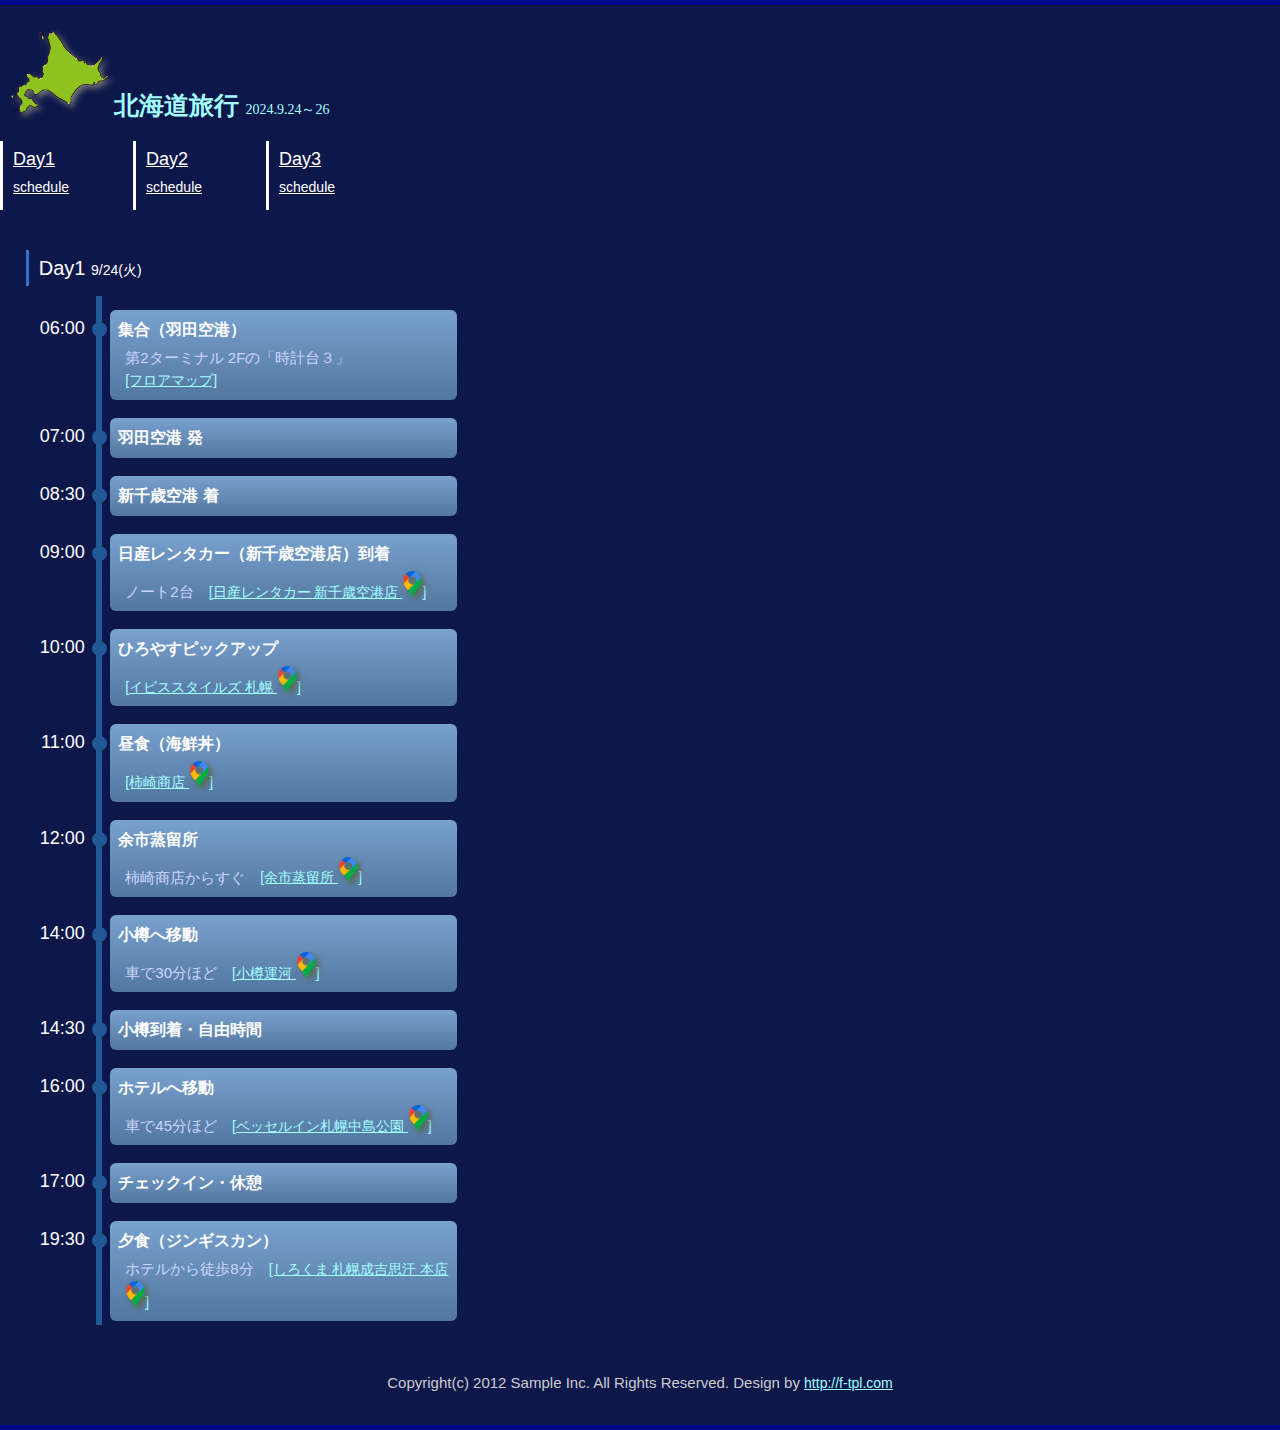
<file: index.html>
<!DOCTYPE html>
<html dir="ltr" lang="ja">
<head>
<meta charset="UTF-8">
<meta name="viewport" content="width=device-width, user-scalable=yes, maximum-scale=1.0, minimum-scale=1.0">
<meta name="description" content="北海道2024">
<meta name="keywords" content="">
<title>北海道2024 | 9/24～26</title>
<link rel="stylesheet" href="style.css" type="text/css" media="screen">
<!--[if lt IE 9]>
<script src="js/html5.js"></script>
<script src="js/css3-mediaqueries.js"></script>
<![endif]-->
</head>
<body>
<!-- ヘッダー -->
<div id="header">
	<div class="inner">
		<!-- ロゴ -->
		<div class="logo">
			<img src="images/Hokkaido.png" width="100px">
			<a href="index.html">北海道旅行 <span>2024.9.24～26</span></a>
		</div>
		<!-- / ロゴ -->
    </div>  
	
	<!-- トップナビゲーション -->
	<ul id="topnav">
		<li><a href="index.html">Day1<br><span>schedule</span></a></li>
		<li><a href="Day2.html">Day2<br><span>schedule</span></a></li>
		<li><a href="Day3.html">Day3<br><span>schedule</span></a></li>
	</ul>
	<!-- トップナビゲーション -->

</div>
<!-- / ヘッダー -->

<div id="wrapper">
	<!-- コンテンツ -->
	<section id="main">
		<section class="content">
			<h3 class="heading">Day1 <span style="font-size: 14px;">9/24(火)</span></h3>
			<div>
				<ul class="time-schedule">
					<li>
						<span class="time">06:00</span>
						<div class="sch_box">
							<p class="sch_title">集合（羽田空港）</p>
							<p class="sch_tx">第2ターミナル 2Fの「時計台３」
								<br><a href="https://tokyo-haneda.com/floor/terminal2/2nd_floor.html?pin=map1,TENANT_0010,/shop_and_dine/detail/tenant_00293.html">[フロアマップ]</a>
							</p>
						</div>
					</li>
					<li>
						<span class="time">07:00</span>
						<div class="sch_box">
							<p class="sch_title">羽田空港 発</p>
						</div>
					</li>
					<li>
						<span class="time">08:30</span>
						<div class="sch_box">
							<p class="sch_title">新千歳空港 着</p>
						</div>
					</li>
					<li>
						<span class="time">09:00</span>
						<div class="sch_box">
							<p class="sch_title">日産レンタカー（新千歳空港店）到着</p>
							<p class="sch_tx">
								ノート2台　<a href="https://maps.app.goo.gl/vRu3ushMwXqAxJ816">[日産レンタカー 新千歳空港店
									<img src="images/google_maps_logo_icon.png", width="20px">]</a>
							</p>
						</div>
					</li>
					<li>
						<span class="time">10:00</span>
						<div class="sch_box">
							<p class="sch_title">ひろやすピックアップ</p>
							<p class="sch_tx">
								<a href="https://maps.app.goo.gl/yDSrXETHTaBzXiJx7">[イビススタイルズ 札幌
									<img src="images/google_maps_logo_icon.png", width="20px">]</a>
							</p>
						</div>
					</li>
					<li>
						<span class="time">11:00</span>
						<div class="sch_box">
							<p class="sch_title">昼食（海鮮丼）</p>
							<p class="sch_tx">
								<a href="https://maps.app.goo.gl/8Y5K7Ru6tyJQ5r5r8">[柿崎商店
									<img src="images/google_maps_logo_icon.png", width="20px">]</a>
							</p>
						</div>
					</li>
					<li>
						<span class="time">12:00</span>
						<div class="sch_box">
							<p class="sch_title">余市蒸留所</p>
							<p class="sch_tx">
								柿崎商店からすぐ　<a href="https://maps.app.goo.gl/CfJR9GEmzuZqLYqJ8">[余市蒸留所
									<img src="images/google_maps_logo_icon.png", width="20px">]</a>
							</p>
						</div>
					</li>
					<li>
						<span class="time">14:00</span>
						<div class="sch_box">
							<p class="sch_title">小樽へ移動</p>
							<p class="sch_tx">
								車で30分ほど　<a href="https://maps.app.goo.gl/nzBW76jpuCSHNL5NA">[小樽運河
									<img src="images/google_maps_logo_icon.png", width="20px">]</a>
							</p>
						</div>
					</li>
					<li>
						<span class="time">14:30</span>
						<div class="sch_box">
							<p class="sch_title">小樽到着・自由時間</p>
						</div>
					</li>
					<li>
						<span class="time">16:00</span>
						<div class="sch_box">
							<p class="sch_title">ホテルへ移動</p>
							<p class="sch_tx">
								車で45分ほど　<a href="https://maps.app.goo.gl/cEy18NyvpaTJvgUC9">[ベッセルイン札幌中島公園
									<img src="images/google_maps_logo_icon.png", width="20px">]</a>
							</p>
						</div>
					</li>
					<li>
						<span class="time">17:00</span>
						<div class="sch_box">
							<p class="sch_title">チェックイン・休憩</p>
						</div>
					</li>
					<li>
						<span class="time">19:30</span>
						<div class="sch_box">
							<p class="sch_title">夕食（ジンギスカン）</p>
							<p class="sch_tx">
								ホテルから徒歩8分　<a href="https://maps.app.goo.gl/4uUroJvsb2j6toVE8">[しろくま 札幌成吉思汗 本店
									<img src="images/google_maps_logo_icon.png", width="20px">]</a>
							</p>
						</div>
					</li>
				</ul>
			</div>
		</section>
	</section>
</div>




<!-- メイン画像 -->
<div id="mainBanner" class="mainImg">
	<div class="inner">
		<!-- <img src="images/mainImg.jpg" width="940" height="300" alt=""> -->
	</div>
</div>
<!-- / メイン画像 -->


<!-- フッター -->
<div id="footer">
	<div class="inner">
    
		<!-- 3カラム -->
    <section class="gridWrapper">
      
      <article class="grid col3">
      	<p>Copyright(c) 2012 Sample Inc. All Rights Reserved. Design by <a href="http://f-tpl.com" target="_blank" rel="nofollow">http://f-tpl.com</a></p>
      </article>
		
    </section>
		<!-- / 3カラム -->
      
	</div>
</div>
<!-- / フッター -->

</body>
</html>
</file>
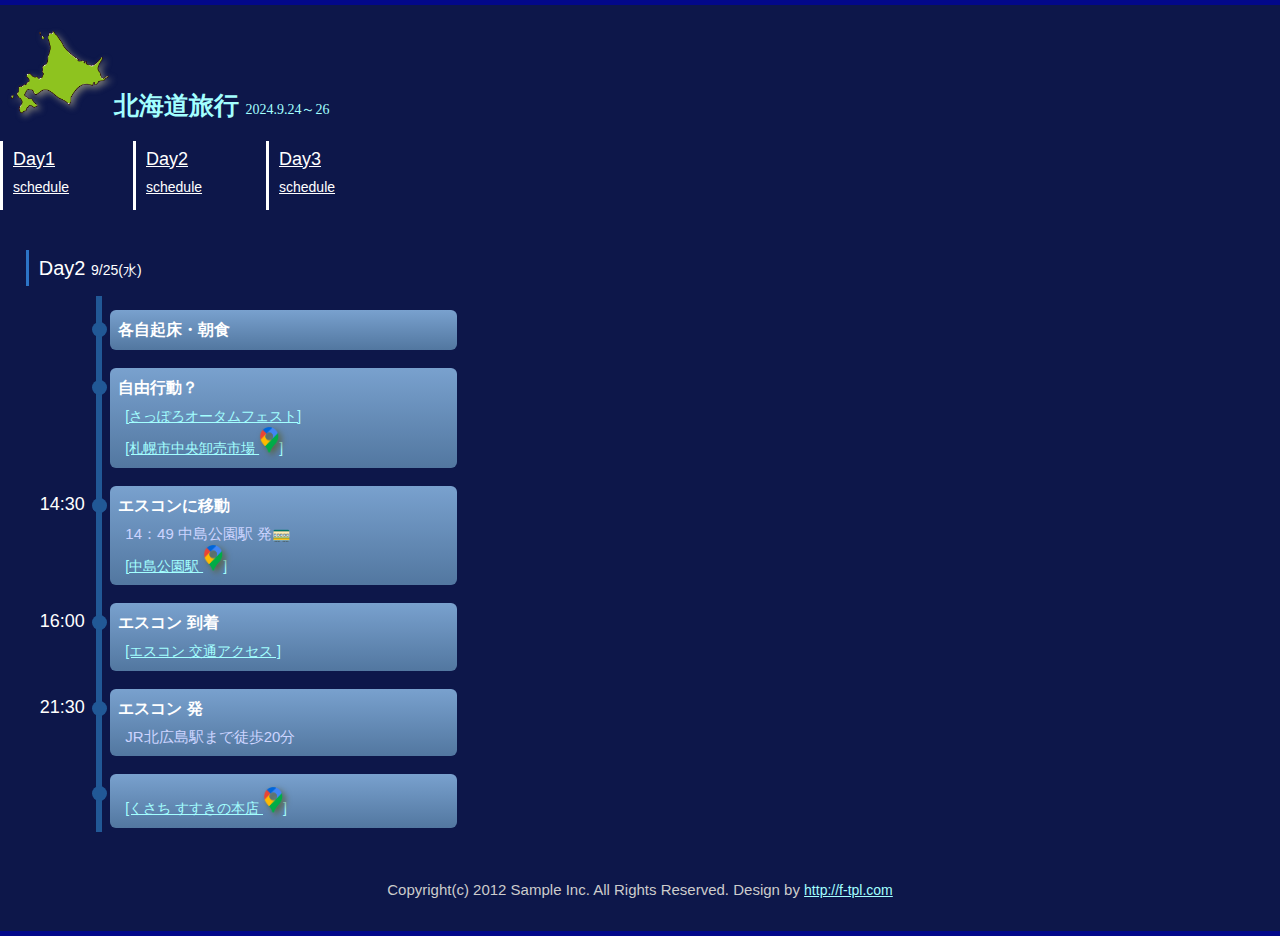
<file: Day2.html>
<!DOCTYPE html>
<html dir="ltr" lang="ja">
<head>
<meta charset="UTF-8">
<meta name="viewport" content="width=device-width, user-scalable=yes, maximum-scale=1.0, minimum-scale=1.0">
<meta name="description" content="北海道2024">
<meta name="keywords" content="">
<title>北海道2024 | 9/24～26</title>
<link rel="stylesheet" href="style.css" type="text/css" media="screen">
<!--[if lt IE 9]>
<script src="js/html5.js"></script>
<script src="js/css3-mediaqueries.js"></script>
<![endif]-->
</head>
<body>
<!-- ヘッダー -->
<div id="header">
	<div class="inner">
		<!-- ロゴ -->
		<div class="logo">
			<img src="images/Hokkaido.png" width="100px">
			<a href="Day2.html">北海道旅行 <span>2024.9.24～26</span></a>
		</div>
		<!-- / ロゴ -->
    </div>  
	
	<!-- トップナビゲーション -->
	<ul id="topnav">
		<li><a href="index.html">Day1<br><span>schedule</span></a></li>
		<li><a href="Day2.html">Day2<br><span>schedule</span></a></li>
		<li><a href="Day3.html">Day3<br><span>schedule</span></a></li>
	</ul>
	<!-- トップナビゲーション -->

</div>
<!-- / ヘッダー -->

<div id="wrapper">
	<!-- コンテンツ -->
	<section id="main">
		<section class="content">
			<h3 class="heading">Day2 <span style="font-size: 14px;">9/25(水)</span></h3>
			<div>
				<ul class="time-schedule">
					<li>
						<span class="time"></span>
						<div class="sch_box">
							<p class="sch_title">各自起床・朝食</p>
						</div>
					</li>
					<li>
						<span class="time"></span>
						<div class="sch_box">
							<p class="sch_title">自由行動？</p>
							<p class="sch_tx">
								<a href="https://www.sapporo.travel/autumnfest/">[さっぽろオータムフェスト]</a>
								<br>
								<a href="https://maps.app.goo.gl/5Nn1Y51fomEiPQpC9">[札幌市中央卸売市場 
									<img src="images/google_maps_logo_icon.png", width="20px">]</a>
							</p>
						</div>
					</li>
					<li>
						<span class="time">14:30</span>
						<div class="sch_box">
							<p class="sch_title">エスコンに移動</p>
							<p class="sch_tx">
								14：49 中島公園駅 発🚃
								<br><a href="https://maps.app.goo.gl/uCM5qbZEftGyQ3GQ7">[中島公園駅
									<img src="images/google_maps_logo_icon.png", width="20px">]</a>
							</p>
						</div>
					</li>
					<li>
						<span class="time">16:00</span>
						<div class="sch_box">
							<p class="sch_title">エスコン 到着</p>
							<p class="sch_tx">
								<a href="https://www.hkdballpark.com/access/">[エスコン 交通アクセス
									]</a>
							</p>
						</div>
					</li>
					<li>
						<span class="time">21:30</span>
						<div class="sch_box">
							<p class="sch_title">エスコン 発</p>
							<p class="sch_tx">
								JR北広島駅まで徒歩20分
							</p>
						</div>
					</li>
					<li>
						<span class="time"></span>
						<div class="sch_box">
							<p class="sch_title"></p>
							<p class="sch_tx">
								<a href="https://maps.app.goo.gl/aFowrV8J5NmQYzRHA">[くさち すすきの本店
									<img src="images/google_maps_logo_icon.png", width="20px">]</a>
							</p>
						</div>
					</li>
				</ul>
			</div>
		</section>
	</section>
</div>




<!-- メイン画像 -->
<div id="mainBanner" class="mainImg">
	<div class="inner">
		<!-- <img src="images/mainImg.jpg" width="940" height="300" alt=""> -->
	</div>
</div>
<!-- / メイン画像 -->


<!-- フッター -->
<div id="footer">
	<div class="inner">
    
		<!-- 3カラム -->
    <section class="gridWrapper">
      
      <article class="grid col3">
      	<p>Copyright(c) 2012 Sample Inc. All Rights Reserved. Design by <a href="http://f-tpl.com" target="_blank" rel="nofollow">http://f-tpl.com</a></p>
      </article>
		
    </section>
		<!-- / 3カラム -->
      
	</div>
</div>
<!-- / フッター -->

</body>
</html>
</file>
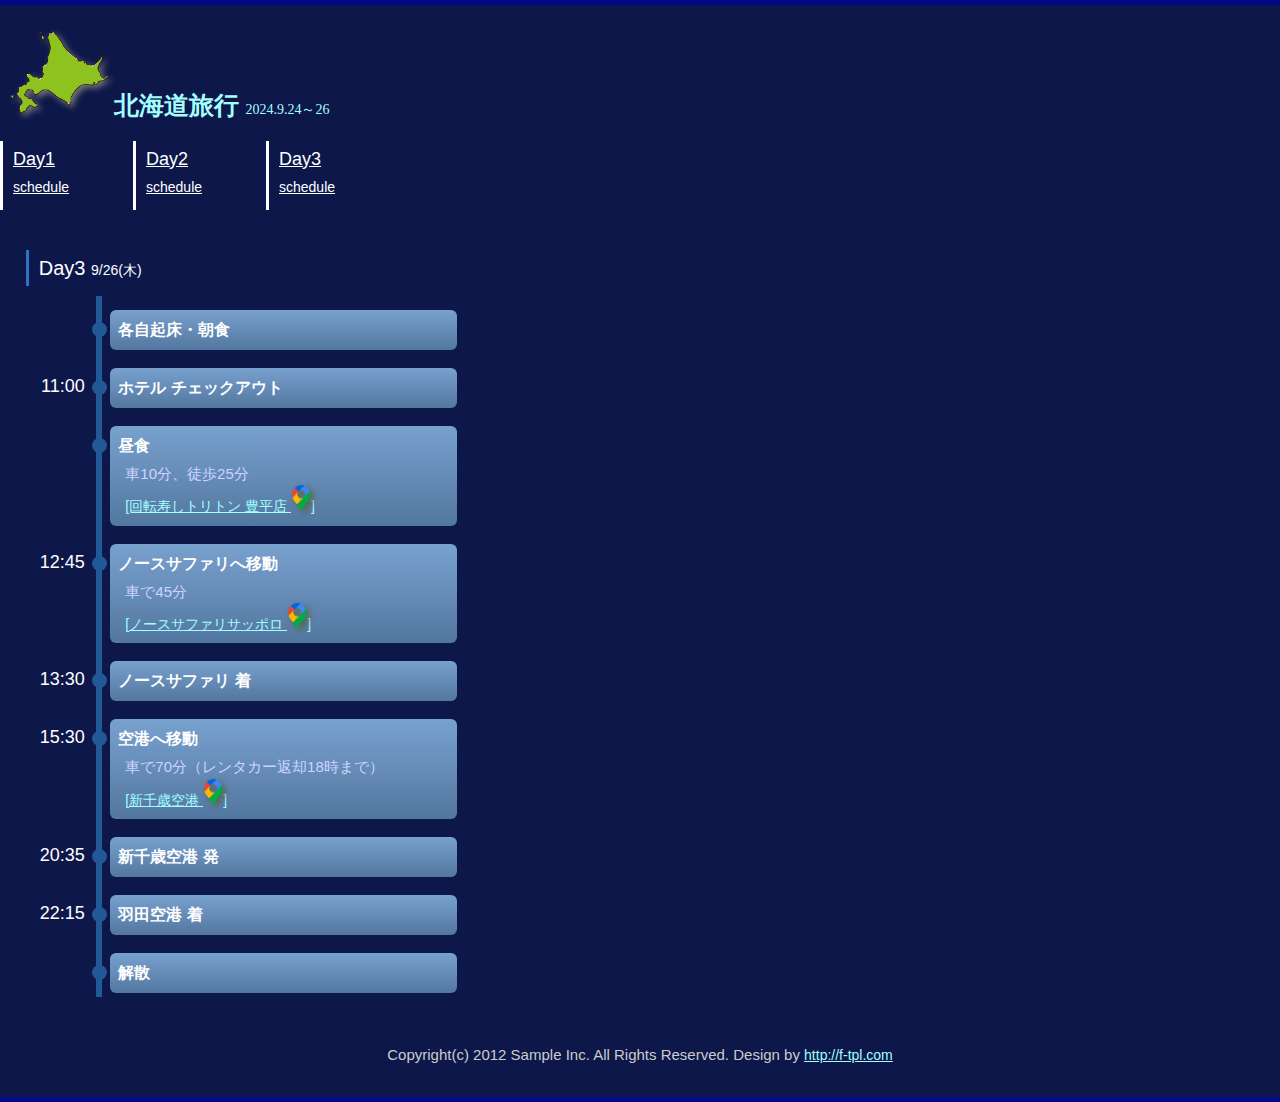
<file: Day3.html>
<!DOCTYPE html>
<html dir="ltr" lang="ja">
<head>
<meta charset="UTF-8">
<meta name="viewport" content="width=device-width, user-scalable=yes, maximum-scale=1.0, minimum-scale=1.0">
<meta name="description" content="北海道2024">
<meta name="keywords" content="">
<title>北海道2024 | 9/24～26</title>
<link rel="stylesheet" href="style.css" type="text/css" media="screen">
<!--[if lt IE 9]>
<script src="js/html5.js"></script>
<script src="js/css3-mediaqueries.js"></script>
<![endif]-->
</head>
<body>
<!-- ヘッダー -->
<div id="header">
	<div class="inner">
		<!-- ロゴ -->
		<div class="logo">
			<img src="images/Hokkaido.png" width="100px">
			<a href="Day3.html">北海道旅行 <span>2024.9.24～26</span></a>
		</div>
		<!-- / ロゴ -->
    </div>  
	
	<!-- トップナビゲーション -->
	<ul id="topnav">
		<li><a href="index.html">Day1<br><span>schedule</span></a></li>
		<li><a href="Day2.html">Day2<br><span>schedule</span></a></li>
		<li><a href="Day3.html">Day3<br><span>schedule</span></a></li>
	</ul>
	<!-- トップナビゲーション -->

</div>
<!-- / ヘッダー -->

<div id="wrapper">
	<!-- コンテンツ -->
	<section id="main">
		<section class="content">
			<h3 class="heading">Day3 <span style="font-size: 14px;">9/26(木)</span></h3>
			<div>
				<ul class="time-schedule">
					<li>
						<span class="time"></span>
						<div class="sch_box">
							<p class="sch_title">各自起床・朝食</p>
						</div>
					</li>
					<li>
						<span class="time">11:00</span>
						<div class="sch_box">
							<p class="sch_title">ホテル チェックアウト</p>
						</div>
					</li>
					<li>
						<span class="time"></span>
						<div class="sch_box">
							<p class="sch_title">昼食</p>
							<p class="sch_tx">
								車10分、徒歩25分
								<br><a href="https://maps.app.goo.gl/zgjQM2ViYeMpJmUi9">[回転寿しトリトン 豊平店
									<img src="images/google_maps_logo_icon.png", width="20px">]</a>
							</p>
						</div>
					</li>
					<li>
						<span class="time">12:45</span>
						<div class="sch_box">
							<p class="sch_title">ノースサファリへ移動</p>
							<p class="sch_tx">
								車で45分　
								<br><a href="https://maps.app.goo.gl/zZtM9cn7togrWYMs5">[ノースサファリサッポロ
									<img src="images/google_maps_logo_icon.png", width="20px">]</a>
							</p>
						</div>
					</li>
					<li>
						<span class="time">13:30</span>
						<div class="sch_box">
							<p class="sch_title">ノースサファリ 着</p>
						</div>
					</li>
					<li>
						<span class="time">15:30</span>
						<div class="sch_box">
							<p class="sch_title">空港へ移動</p>
							<p class="sch_tx">
								車で70分（レンタカー返却18時まで）
								<br><a href="https://maps.app.goo.gl/JeRD9pv6hmFHMJN57">[新千歳空港
									<img src="images/google_maps_logo_icon.png", width="20px">]</a>
							</p>
						</div>
					</li>
					<li>
						<span class="time">20:35</span>
						<div class="sch_box">
							<p class="sch_title">新千歳空港 発</p>
						</div>
					</li>
					<li>
						<span class="time">22:15</span>
						<div class="sch_box">
							<p class="sch_title">羽田空港 着</p>
						</div>
					</li>
					<li>
						<span class="time"></span>
						<div class="sch_box">
							<p class="sch_title">解散</p>
						</div>
					</li>
				</ul>
			</div>
		</section>
	</section>
</div>




<!-- メイン画像 -->
<div id="mainBanner" class="mainImg">
	<div class="inner">
		<!-- <img src="images/mainImg.jpg" width="940" height="300" alt=""> -->
	</div>
</div>
<!-- / メイン画像 -->


<!-- フッター -->
<div id="footer">
	<div class="inner">
    
		<!-- 3カラム -->
    <section class="gridWrapper">
      
      <article class="grid col3">
      	<p>Copyright(c) 2012 Sample Inc. All Rights Reserved. Design by <a href="http://f-tpl.com" target="_blank" rel="nofollow">http://f-tpl.com</a></p>
      </article>
		
    </section>
		<!-- / 3カラム -->
      
	</div>
</div>
<!-- / フッター -->

</body>
</html>
</file>
<file: style.css>
@charset "utf-8";


/* =Reset default browser CSS.
Based on work by Eric Meyer: http://meyerweb.com/eric/tools/css/reset/index.html
-------------------------------------------------------------- */
html, body, div, span, applet, object, iframe, h1, h2, h3, h4, h5, h6, p, blockquote, pre, a, abbr, acronym, address, big, cite, code, del, dfn, em, font, ins, kbd, q, s, samp, small, strike, strong, sub, sup, tt, var, dl, dt, dd, ol, ul, li, fieldset, form, label, legend, table, caption, tbody, tfoot, thead, tr, th, td {border: 0;font-family: inherit;font-size: 100%;font-style: inherit;font-weight: inherit;margin: 0;outline: 0;padding: 0;vertical-align: baseline;}
:focus {outline: 0;}

ol, ul {list-style: none;}
table {border-collapse: separate;border-spacing: 0;}
caption, th, td {font-weight: normal;text-align: left;}
blockquote:before, blockquote:after,q:before, q:after {content: "";}
blockquote, q {quotes: "" "";}
a img{border: 0;}
figure{margin:0}
article, aside, details, figcaption, figure, footer, header, hgroup, menu, nav, section {display: block;}
/* -------------------------------------------------------------- */

body{
color:#fff;
font:15px verdana,"ヒラギノ丸ゴ ProN W4","Hiragino Maru Gothic ProN","メイリオ","Meiryo","ＭＳ Ｐゴシック","MS PGothic",Sans-Serif;
line-height:1.5;
-webkit-text-size-adjust: none;
background:#0d174a;
border-top:5px solid #02088a;
border-bottom:5px solid #02088a;
}

/* リンク設定
------------------------------------------------------------*/
a{color:#a3ffff;font-size: 14px;}
a:hover{opacity:.8;}
a:active, a:focus{outline:0;}


/* 全体
------------------------------------------------------------*/
#wrapper{
padding:0 1%;
width:100%;
position:relative;
}

.inner{
margin:0 auto;
width:100%;
}


/*************
/* ヘッダー
*************/
#header h1{
font-size:12px;
line-height:1.6;
font-weight:normal;
}

#header{
overflow:hidden;
padding:5px 0 0;
}

#header span{
font-size:14px;
}

* html #header{height:1%;}


/*************
/* ロゴ
*************/
#header .logo{
float:left;
padding:20px 0;
}

.logo img{
filter: drop-shadow(3px 3px 3px #757575);
}

.logo a{
font-size:25px;
font-weight:bold;
line-height:1;
font-family:"Meiryo",serif;
text-decoration: none;
}

.logo span{
font-weight:normal;
}

.info{
float:right;
padding:20px 0;
}

.tel strong{
font-size:20px;
font-weight:bold;
}

/**************************
/* トップナビゲーション
**************************/
ul#topnav{
clear:both;
overflow:hidden;
margin:0 auto 30px;
}

* html ul#topnav{height:1%;}

ul#topnav li{
float:left;
}

ul#topnav a{
width:120px;
font-size:18px;
display:block;
padding:5px 0 10px 10px;
color:#fff;
border-left:3px solid #fff;
}

ul#topnav li:last-child a{width:142px;}

ul#topnav li.active a,ul#topnav a:hover{border-color:#02088a;}


/**************************
/* メイン画像（トップページ+サブページ）
**************************/
#mainBanner{
clear:both;
line-height:0;
}

#mainBanner .inner{position:relative;}

#mainBanner img{
max-width:100%;
height:auto;
}

.slogan{
position:absolute;
max-width:100%;
height:auto;
bottom:10px;
left:10px;
padding:5px 10px;
line-height:1.4;
z-index:100;
color:#02088a;
background:url(images/tp.png);
}

.subImg .slogan{
left:auto;
right:10px;
}

.slogan h2{
padding-bottom:5px;
font-size:20px;
}

.slogan h3{
font-size:14px;
}


/**************************
/* グリッド
**************************/
.gridWrapper{
clear:both;
padding:20px 0;
overflow:hidden;
}

* html .gridWrapper{height:1%;}
	
.grid{
float:left;
}

.colDark,.colLight{
padding-bottom:10px;
}

.grid h3{
padding:3px 0 3px 10px;
font-size:14px;
border-left:3px solid #2c74c6;
}

.colDark h3{
border-left:3px solid #02088a;
}

.grid p{
padding:5px 10px;
}

.grid ul{margin:5px 10px;}

#sub .grid ul{margin-bottom:20px;}

.grid li{
padding:5px 0;
list-style:inside;
border-top:1px solid rgba(0,0,0,1);
border-bottom:1px solid rgba(255,255,255,.1);
}

.grid li:first-child{border-top:0;}
.grid li:last-child{border-bottom:0;}

.gridWrapper img{
max-width:100%;
height:auto;
}

/* フッター内のグリッド(3カラム) */
#footer .grid{
background:transparent;
}

#footer .col3 ul{margin:0 0 10px 5px;}

#footer .col3 li{
padding:0 7px 0 5px;
margin-bottom:3px;
list-style:none;
border-bottom:0;
display:inline-block;
border:0;
}


/*************
メイン コンテンツ
*************/
section.content{
margin-bottom:20px;
font-size:20px;
/* overflow:hidden; */
}

* html section.content{height:1%;}

section.content article{
padding:10px;
overflow:hidden;
}

* html section.content article{height:1%;}

#main h3.heading{
padding:3px 0 3px 10px;
font-size:20px;
border-left:3px solid #2c74c6;
margin: 10px;
}

.alignleft{
float:left;
clear:left;
margin:3px 10px 10px 1px;
}

.alignright{
float:right;
clear:right;
margin:3px 1px 10px 10px;
}

img.frame,#gallery img{
border:3px solid #02088a;
}

#gallery .gridWrapper{padding:0;}
#gallery .grid{border:0;background:none;}

#gallery img{
margin:5px;
}

section#gallery{overflow:visible;}


/*************
テーブル
*************/
table.table{
border-collapse:collapse;
width:100%;
margin:10px auto 20px;
}

table.table th,table.table td{
padding:5px;
border:1px solid #2c74c6;
}

table.table th{
font-weight:bold;
letter-spacing:1px;
white-space:nowrap;
color:#fff;
background:#000;
}


/*************
/* フッター
*************/
#footer{color:#ccc;}

#footer .copyright{font-size:11px;}


	#header h1,#header .logo{padding-left:10px;}
	#header .info{padding-right:10px;}
	

	#mainBanner{width:100%;}

	.grid{
	width:50%;
	margin:2px 0;
  box-sizing:border-box;
  -webkit-box-sizing:border-box;
  -moz-box-sizing:border-box;
	}
	
	.col2{
	float:none;
	width:100%;
	margin:0 0 20px;
	}
	
	.grid img{
	float:left;
	margin-right:5px;
	}
	
	#gallery .grid{
	width:31%;
	margin:0 1%;
	padding:0;
	}
	
	#gallery .grid img{
	float:none;
	}
	
	section.content{padding:0 3px;}
	
	section.content img{
  	max-width:90%;
	height:auto;
	}
	
	#sub .grid{padding-bottom:20px;}
	
	#footer{padding:0;}
	
	#footer .grid{
	float:none;
	width:100%;
	margin-bottom:5px;
	text-align:center;
	}


/* time-schedule */
.time-schedule {
width: 400px;
list-style: none;
margin: 0 0 0 4em;
padding-left: 10px;
border-left: 6px solid #215896;
box-sizing: border-box;
}

.time-schedule li {
width: 95%;
margin: 0;
padding: 4px 0;
/* position: relative; */
}

.time-schedule span.time {
width: 90px;
font-size: 18px;
display: inline-block;
margin-left: -6.5em;
padding: 0 0 5px;
margin-top: 15px;
vertical-align: top;
position: relative;
text-align: right;
box-sizing: border-box;
}

.time{margin: 2px 0;}

.time-schedule span.time::after {
content: "";
position: absolute;
right: -22px;
top: 7px;
background: #215896;
width: 15px;
height: 15px;
border-radius: 10px;
}

.time-schedule .sch_box {
color: #fff;
display: inline-block;
width: 95%;
margin-left: 20px;
margin-top: 10px;
padding: 8px 8px;
vertical-align: middle;
background: linear-gradient(#79a1ce, #5277a0); 
box-sizing: border-box;
border-radius: 6px;
}

.time-schedule .sch_box img{
filter: drop-shadow(3px 3px 3px #586343);
}	

.time-schedule .sch_title {
font-size: 16px;
font-weight: 700;
}

.time-schedule .sch_tx {
font-size: 15px;
font-weight: normal;
color: #ccd4ff;
margin: 5px 0 0 7px;
}
</file>
